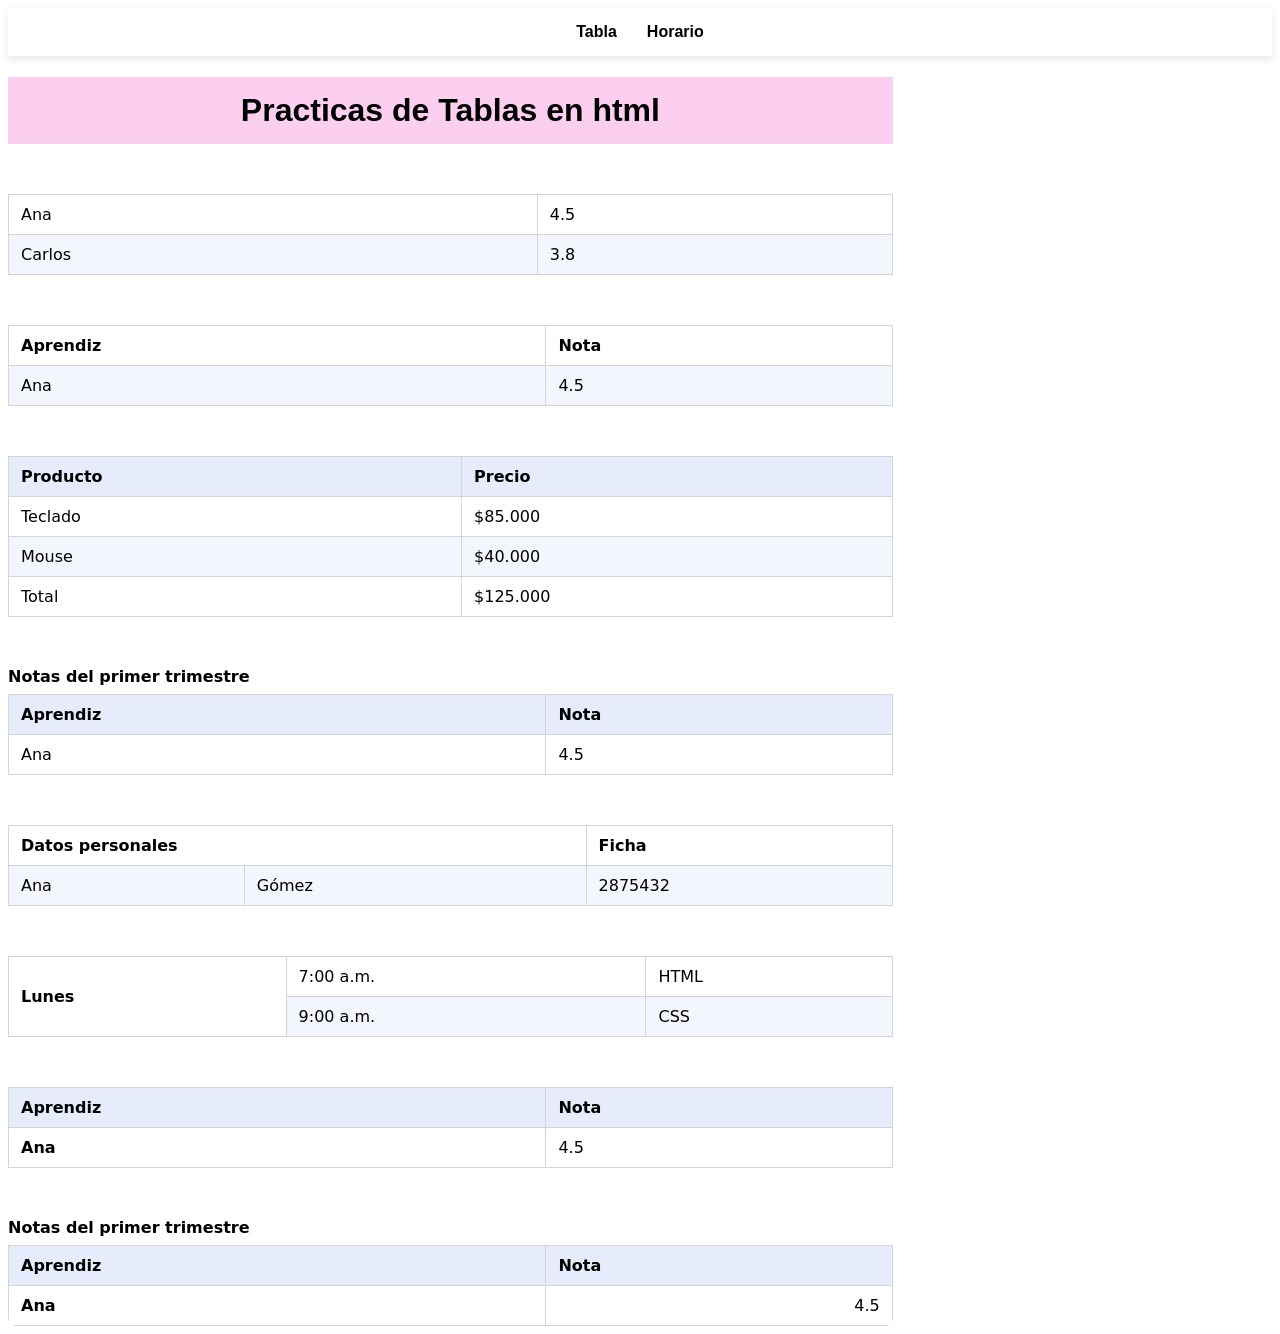
<file: index.html>
<!DOCTYPE html>
<html lang="es">
<head>
    <meta charset="UTF-8">
    <meta name="viewport" content="width=device-width, initial-scale=1.0">
    <title>Tablas HTML</title>
    <link rel="stylesheet" href="CSS/style.css">
</head>
<body>

    <nav class="menu">

        <a href="index.html">Tabla</a>
        <a href="horario.html">Horario</a>

    </nav>

    <main>

        <h1>Practicas de Tablas en html</h1>

        <section>
            <table>
                <tr>
                    <td>Ana</td>
                    <td>4.5</td>
                </tr>

                <tr>
                    <td>Carlos</td>
                    <td>3.8</td>
                </tr>
            </table>
        </section>

        <section>
            <table>
                <tr>
                    <th>Aprendiz</th>
                    <th>Nota</th>
                </tr>

                <tr>
                    <td>Ana</td>
                    <td>4.5</td>
                </tr>
            </table>
        </section>

        <section>
            <table>
                <thead>
                    <tr>
                        <th>Producto</th>
                        <th>Precio</th>
                    </tr>
                </thead>

                <tbody>
                    <tr>
                        <td>Teclado</td>
                        <td>$85.000</td>
                    </tr>

                    <tr>
                        <td>Mouse</td>
                        <td>$40.000</td>
                    </tr>
                </tbody>

                <tfoot>
                    <tr>
                        <td>Total</td>
                        <td>$125.000</td>
                    </tr>
                </tfoot>
            </table>
        </section>

        <section>
            <table>
                <caption>Notas del primer trimestre</caption>

                <thead>
                    <tr>
                        <th>Aprendiz</th>
                        <th>Nota</th>
                    </tr>
                </thead>

                <tbody>
                    <tr>
                        <td>Ana</td>
                        <td>4.5</td>
                    </tr>
                </tbody>
            </table>
        </section>

        <section>
            <table>
                <tr>
                    <th colspan="2">Datos personales</th>
                    <th>Ficha</th>
                </tr>

                <tr>
                    <td>Ana</td>
                    <td>Gómez</td>
                    <td>2875432</td>
                </tr>
            </table>
        </section>

        <section>
            <table>
                <tr>
                    <th rowspan="2">Lunes</th>
                    <td>7:00 a.m.</td>
                    <td>HTML</td>
                </tr>

                <tr>
                    <!-- Aquí no va "Lunes": ya ocupa el espacio -->
                    <td>9:00 a.m.</td>
                    <td>CSS</td>
                </tr>
            </table>
        </section>

        <section>
            <table>
                <thead>
                    <tr>
                        <th scope="col">Aprendiz</th>
                        <th scope="col">Nota</th>
                    </tr>
                </thead>

                <tbody>
                    <tr>
                        <th scope="row">Ana</th>
                        <td>4.5</td>
                    </tr>
                </tbody>
            </table>
        </section>

        <section>
            <div class="tabla-contenedor">
                <table>
                    <caption>Notas del primer trimestre</caption>

                    <thead>
                        <tr>
                            <th scope="col">Aprendiz</th>
                            <th scope="col">Nota</th>
                        </tr>
                    </thead>

                    <tbody>
                        <tr>
                            <th scope="row">Ana</th>
                            <td class="numero">4.5</td>
                        </tr>
                    </tbody>
                </table>
            </div>
        </section>
    </main>
</body>
</html>
</file>
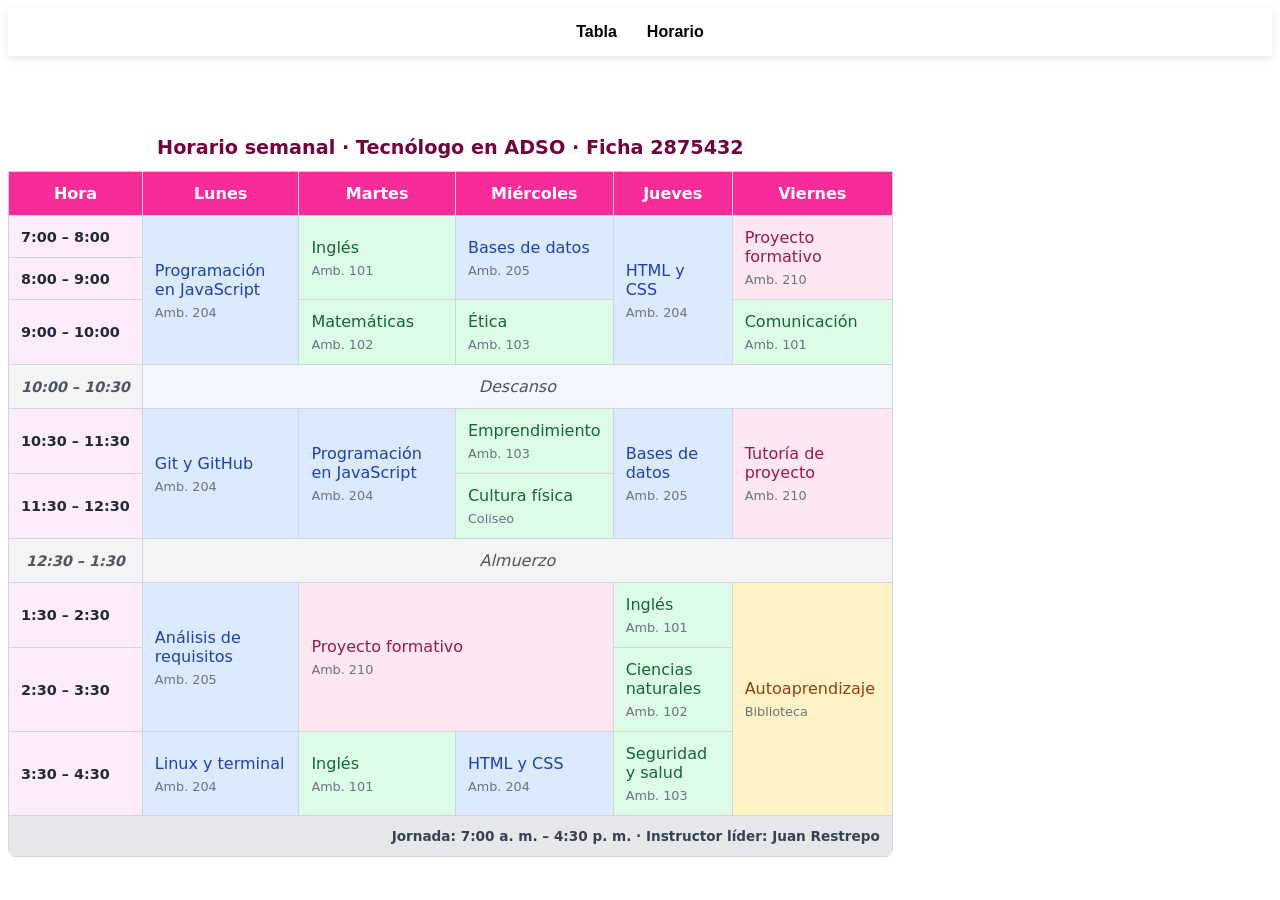
<file: horario.html>
<!DOCTYPE html>
<html lang="en">
<head>
    <meta charset="UTF-8">
    <meta name="viewport" content="width=device-width, initial-scale=1.0">
    <title>Horario ADSO</title>
    <link rel="stylesheet" href="CSS/style.css">
</head>

<body>

  <nav class="menu">

    <a href="index.html">Tabla</a>
    <a href="horario.html">Horario</a>

  </nav>

  <main>

    <section class="horario">

      <div class="tabla-contenedor">
          
        <table>

            <caption>Horario semanal · Tecnólogo en ADSO · Ficha 2875432</caption>

              <thead>

                  <tr>

                    <th scope="col">Hora</th>
                    <th scope="col">Lunes</th>
                    <th scope="col">Martes</th>
                    <th scope="col">Miércoles</th>
                    <th scope="col">Jueves</th>
                    <th scope="col">Viernes</th>

                  </tr>

              </thead>

            <tbody>
              
              <tr>
                <th scope="row">7:00 – 8:00</th>
                <td class="tecnica" rowspan="3">Programación en JavaScript <span class="ambiente">Amb. 204</span></td>
                <td class="transversal" rowspan="2">Inglés <span class="ambiente">Amb. 101</span></td>
                <td class="tecnica" rowspan="2">Bases de datos <span class="ambiente">Amb. 205</span></td>
                <td class="tecnica" rowspan="3">HTML y CSS <span class="ambiente">Amb. 204</span></td>
                <td class="proyecto" rowspan="2">Proyecto formativo <span class="ambiente">Amb. 210</span></td>
              </tr>

              <tr>
                <th scope="row">8:00 – 9:00</th>
              </tr>

              <tr>
                <th scope="row">9:00 – 10:00</th>
                <td class="transversal">Matemáticas <span class="ambiente">Amb. 102</span></td>
                <td class="transversal">Ética <span class="ambiente">Amb. 103</span></td>
                <td class="transversal">Comunicación <span class="ambiente">Amb. 101</span></td>
              </tr>

              <tr class="pausa">
                <th scope="row">10:00 – 10:30</th>
                <td colspan="5">Descanso</td>
              </tr>

              <tr>
                <th scope="row">10:30 – 11:30</th>
                <td class="tecnica" rowspan="2">Git y GitHub <span class="ambiente">Amb. 204</span></td>
                <td class="tecnica" rowspan="2">Programación en JavaScript <span class="ambiente">Amb. 204</span></td>
                <td class="transversal">Emprendimiento <span class="ambiente">Amb. 103</span></td>
                <td class="tecnica" rowspan="2">Bases de datos <span class="ambiente">Amb. 205</span></td>
                <td class="proyecto" rowspan="2">Tutoría de proyecto <span class="ambiente">Amb. 210</span></td>
              </tr>

              <tr>
                <th scope="row">11:30 – 12:30</th>
                <td class="transversal">Cultura física <span class="ambiente">Coliseo</span></td>
              </tr>

              <tr class="pausa">
                <th scope="row">12:30 – 1:30</th>
                <td colspan="5">Almuerzo</td>
              </tr>

              <tr>
                <th scope="row">1:30 – 2:30</th>
                <td class="tecnica" rowspan="2">Análisis de requisitos <span class="ambiente">Amb. 205</span></td>
                <td class="proyecto" colspan="2" rowspan="2">Proyecto formativo <span class="ambiente">Amb. 210</span></td>
                <td class="transversal">Inglés <span class="ambiente">Amb. 101</span></td>
                <td class="libre" rowspan="3">Autoaprendizaje <span class="ambiente">Biblioteca</span></td>
              </tr>

              <tr>
                <th scope="row">2:30 – 3:30</th>
                <td class="transversal">Ciencias naturales <span class="ambiente">Amb. 102</span></td>
              </tr>

              <tr>
                <th scope="row">3:30 – 4:30</th>
                <td class="tecnica">Linux y terminal <span class="ambiente">Amb. 204</span></td>
                <td class="transversal">Inglés <span class="ambiente">Amb. 101</span></td>
                <td class="tecnica">HTML y CSS <span class="ambiente">Amb. 204</span></td>
                <td class="transversal">Seguridad y salud <span class="ambiente">Amb. 103</span></td>
              </tr>

            </tbody>

            <tfoot>
              <tr>
                <td colspan="6">Jornada: 7:00 a. m. – 4:30 p. m. · Instructor líder: Juan Restrepo</td>
              </tr>
            </tfoot>

          </table>
          
        </div>

      </section>

    </main>

  </body>

</html>
</file>
<file: CSS/style.css>
.menu{
    position: sticky;
    top: 0;
    z-index: 1000;
    display: flex;
    justify-content: center;
    gap: 30px;
    background-color: #ffffff;
    padding: 15px;
    box-shadow: 0 3px 8px rgba( 0, 0, 0, 0.1);
}

.menu a{
    font-family: Verdana, Geneva, Tahoma, sans-serif;
    text-decoration: none;
    color: #000;
    font-weight:bold;
}

h1{
    font-family: Verdana, Geneva, Tahoma, sans-serif;
    background-color: #f10ead33;
    padding: 15px;
    text-align: center;
}


table {
    width: 100%;
    border-collapse: collapse;  
    font-family: system-ui, sans-serif;
}

caption {
    text-align: left;
    font-weight: 600;
    padding-bottom: 8px;
}

th, td {
    padding: 10px 12px;  
    border-bottom: 1px solid #dde1ea;
    text-align: left;
}

thead th {
    background: #e7ecfd;
}

tbody tr:nth-child(even) {
    background: #f4f6fd;  
}

tbody tr:hover {
    background: #fddbf3;  
}

.numero {
    text-align: right; 
}

.tabla-contenedor {
    overflow-x: auto;  
}

.horario{
    padding-top: 30px;
}

.horario table {
    width: 100%;
    border-collapse: collapse;
    font-family: system-ui, sans-serif;
    color: #1f2937;
    background: #ffffff;
}

.horario caption {
    text-align: center;
    font-weight: 700;
    font-size: 1.2em;
    padding-bottom: 12px;
    color: #700540;
}

.horario th, .horario td {
    padding: 12px;
    border: 1px solid #d1d5db;
    text-align: left;
    vertical-align: middle;
}

.horario thead th {
    background: #f52c9a;
    color: #ffffff;
    text-align: center;
    position: sticky;
    top: 0;
    z-index: 2;
}

.horario tbody th {
    background: #feecfa;
    color: #1e293b;
    font-size: 0.9em;
    white-space: nowrap;
    min-width: 105px;
}

.horario tbody tr:nth-child(even) td:not(.tecnica):not(.transversal):not(.proyecto):not(.libre):not(.pausa) {
    background: #f4f6fd;
}

.horario .tecnica {
    background: #dbeafe;
    color: #1e40af;
}

.horario .transversal {
    background: #dcfce7;
    color: #166534;
}

.horario .proyecto {
    background: #fce7f3;
    color: #9d174d;
}

.horario .libre {
    background: #fef3c7;
    color: #92400e;
}

.horario .pausa th,
.horario .pausa td {
    text-align: center;
    font-style: italic;
    background: #f3f4f6;
    color: #4b5563;
}

.horario .ambiente {
    display: block;
    margin-top: 6px;
    font-size: 0.8em;
    color: #6b7280;
}

.horario tbody td:hover {
    filter: brightness(0.95);
    cursor: default;
}

.horario tfoot td {
    background: #e5e7eb;
    color: #374151;
    font-size: 0.85em;
    text-align: right;
    font-weight: 600;
    padding: 12px;
}

.tabla-contenedor {
    width: 100%;
    overflow-x: auto;
    -webkit-overflow-scrolling: touch;
    border-radius: 8px;
}

.horario table {
    min-width: 850px;
}

main{
    width: 70%;
}

body{
    justify-items: center;
}

section{
    margin-top: 50px;
}

table, tr, td, th {
    border: 1px solid #d1d5db;
}
</file>
